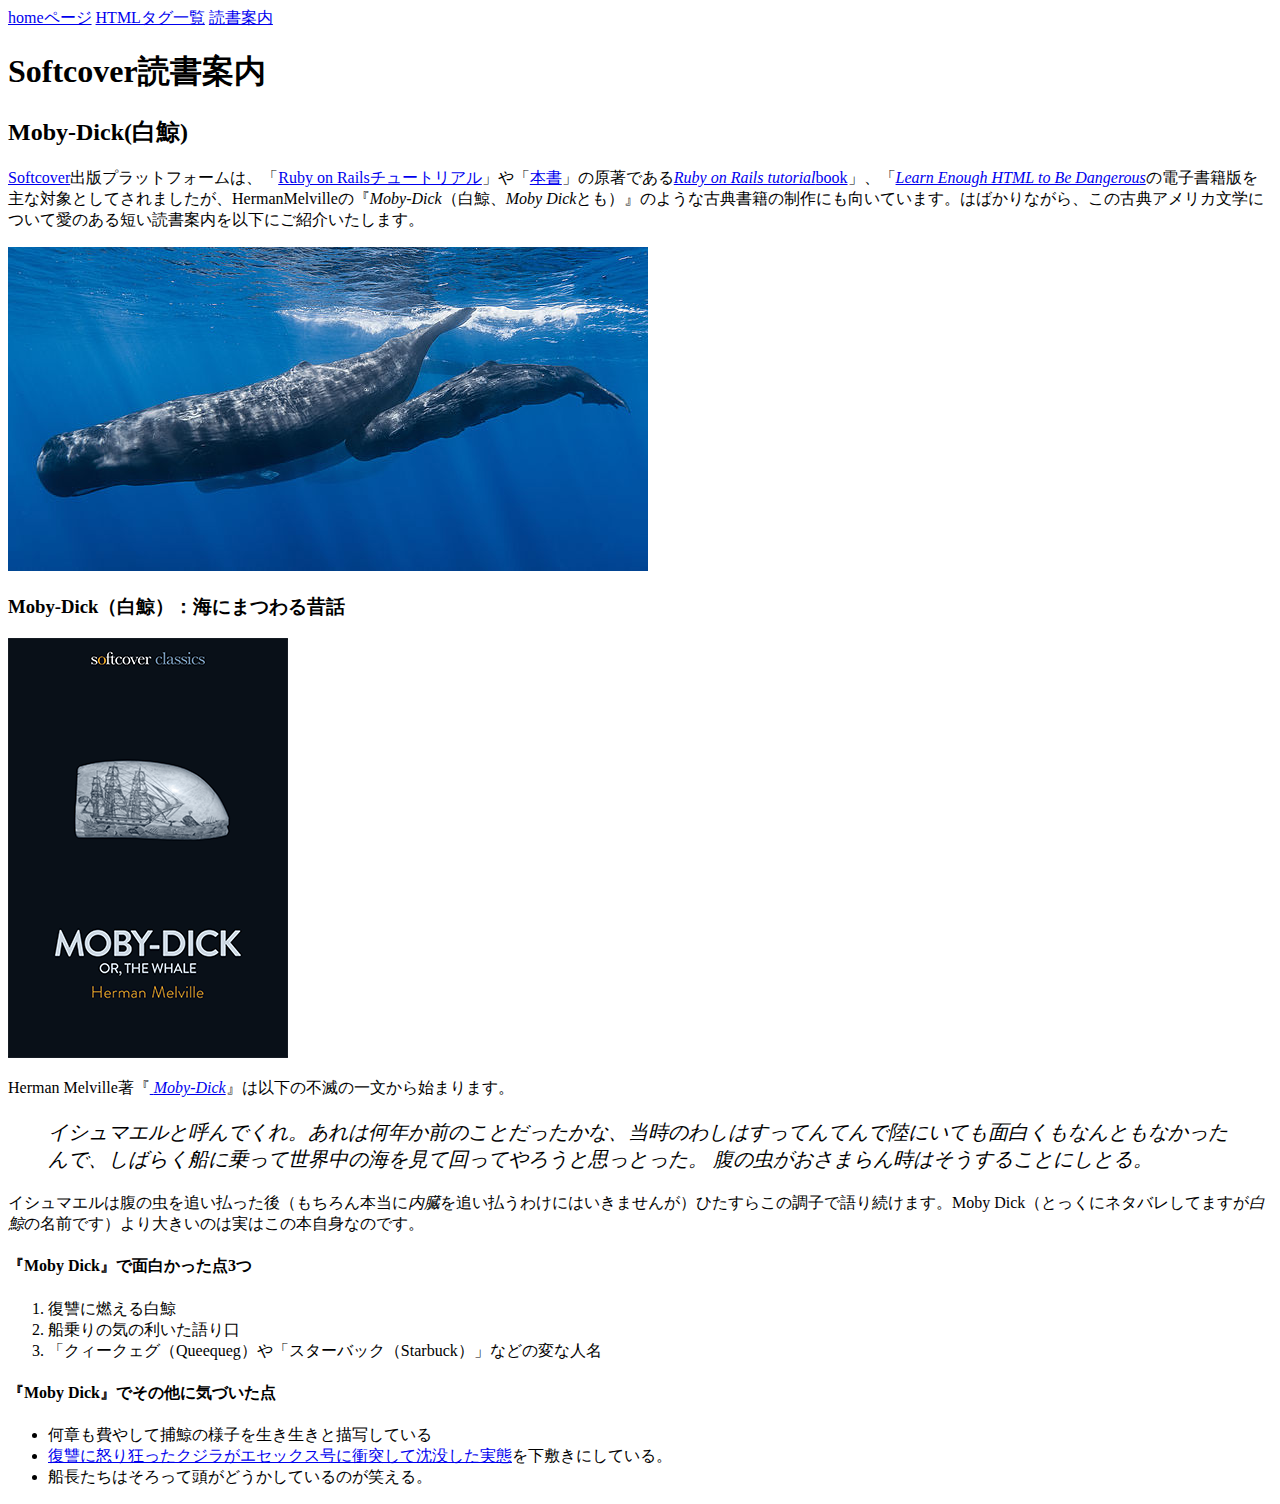
<file: Moby_dick.html>
<!DOCTYPE html>
<html lang="ja">
  <head>
    <title>Moby Dick(白鯨)</title>
    <meta charset="UTF-8">
  </head>
  <body>
    
    <div>
      <a href="index.html">homeページ</a>
      <a href="tags.html">HTMLタグ一覧</a>
      <a href="Moby_dick.html">読書案内</a>
    </div>

    <!-- スタイルをもっと追加すること(最後のセクションで行う予定) -->
    <header>
      <h1>Softcover読書案内</h1>
      <h2>Moby-Dick(白鯨)</h2>
    </header>

    <div>
      <p>
        <a href="https://www.softcover.io/">Softcover</a>出版プラットフォームは、「<a href="https://railstutorial.jp/">Ruby on Railsチュートリアル</a>」や「<a href="https://railstutorial.jp/html">本書</a>」の原著である<a href="https://railstutorial.org/book"><em>Ruby on Rails tutorial</em>book</a>」、「<a href="https://learnenough.com/html"><em>Learn Enough HTML to Be Dangerous</em></a>の電子書籍版を主な対象としてされましたが、HermanMelvilleの『<em>Moby-Dick</em>（白鯨、<em>Moby Dick</em>とも）』のような古典書籍の制作にも向いています。はばかりながら、この古典アメリカ文学について愛のある短い読書案内を以下にご紹介いたします。
      </p>
    </div>
     
    <a href="ttps://commons.wikimedia.org/wiki/File:Sperm_whale_pod.jpg">
      <img src="images/sperm_whales.jpg" alt="">
    </a>

    <div>
      
      <h3>Moby-Dick（白鯨）：海にまつわる昔話</h3>

      <a href="https://www.softcover.io/read/6070fb03/moby-dick" target="_blank" rel="noopener">
        <img src="images/moby_dick.png" alt="Moby-Dick（白鯨）">
      </a>

      <p>
        Herman Melville著『<a href="https://www.softcover.io/read/6070fb03/moby-dick" target="_blank" rel="noopener">
          <em>Moby-Dick</em></a>』は以下の不滅の一文から始まります。
      </p>

      <blockquote style="font-style: italic; font-size: 20px;">
        <p>
          <span>イシュマエルと呼んでくれ。</span>あれは何年か前のことだったかな、当時のわしはすってんてんで陸にいても面白くもなんともなかったんで、しばらく船に乗って世界中の海を見て回ってやろうと思っとった。
          腹の虫がおさまらん時はそうすることにしとる。
        </p>
      </blockquote>

      <p>
        イシュマエルは腹の虫を追い払った後（もちろん本当に<em>内臓</em>を追い払うわけにはいきませんが）ひたすらこの調子で語り続けます。Moby Dick（とっくにネタバレしてますが<em>白鯨</em>の名前です）より大きいのは実はこの本自身なのです。
      </p>
      
      <h4>『Moby Dick』で面白かった点3つ</h4>
  
      <ol>
        <li>復讐に燃える白鯨</li>
        <li>船乗りの気の利いた語り口</li>
        <li>「クィークェグ（Queequeg）や「スターバック（Starbuck）」などの変な人名</li>
      </ol>
  
      <h4>『Moby Dick』でその他に気づいた点</h4>
  
      <ul>
        <li>何章も費やして捕鯨の様子を生き生きと描写している</li>
        <li><a href="https://en.wikipedia.org/wiki/Essex_(whaleship)" target="_blank" rel="noopener">復讐に怒り狂ったクジラがエセックス号に衝突して沈没した実態</a>を下敷きにしている。</li>
        <li>船長たちはそろって頭がどうかしているのが笑える。</li>
      </ul>
    </div>
  </body>
</html>
</file>
